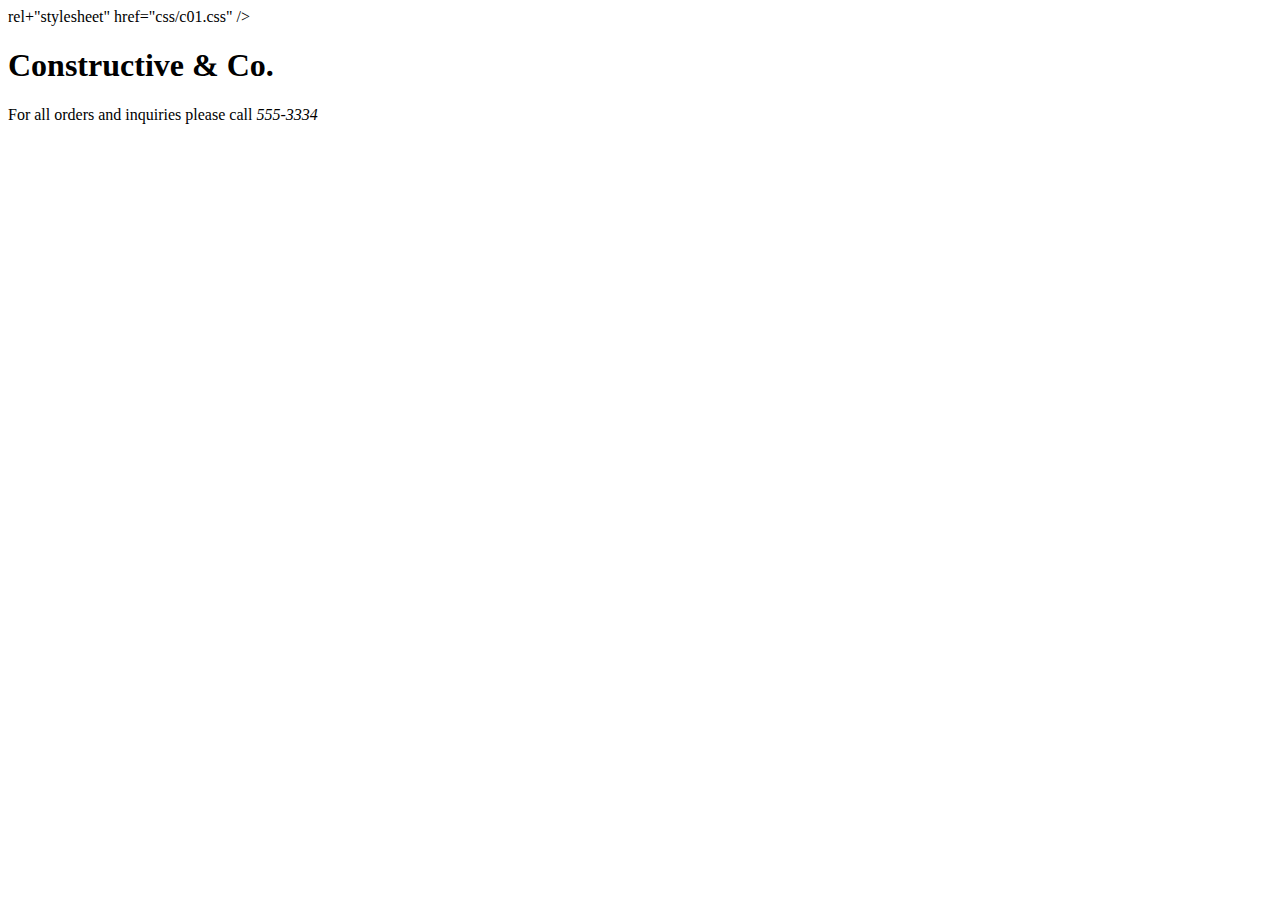
<file: add-content.html>
<!DOCTYPE html>
<html>
    <head>
        <title>Constructive &amp; Co.</title>
        <link> rel+"stylesheet" href="css/c01.css" />
    </head>
    <body>
        <h1>Constructive &amp; Co.</h1>
        <script> src="js/add-content.js"></script>
        <p>For all orders and inquiries please call <em>555-3334</em></p>
    </body>
</html>
</file>
